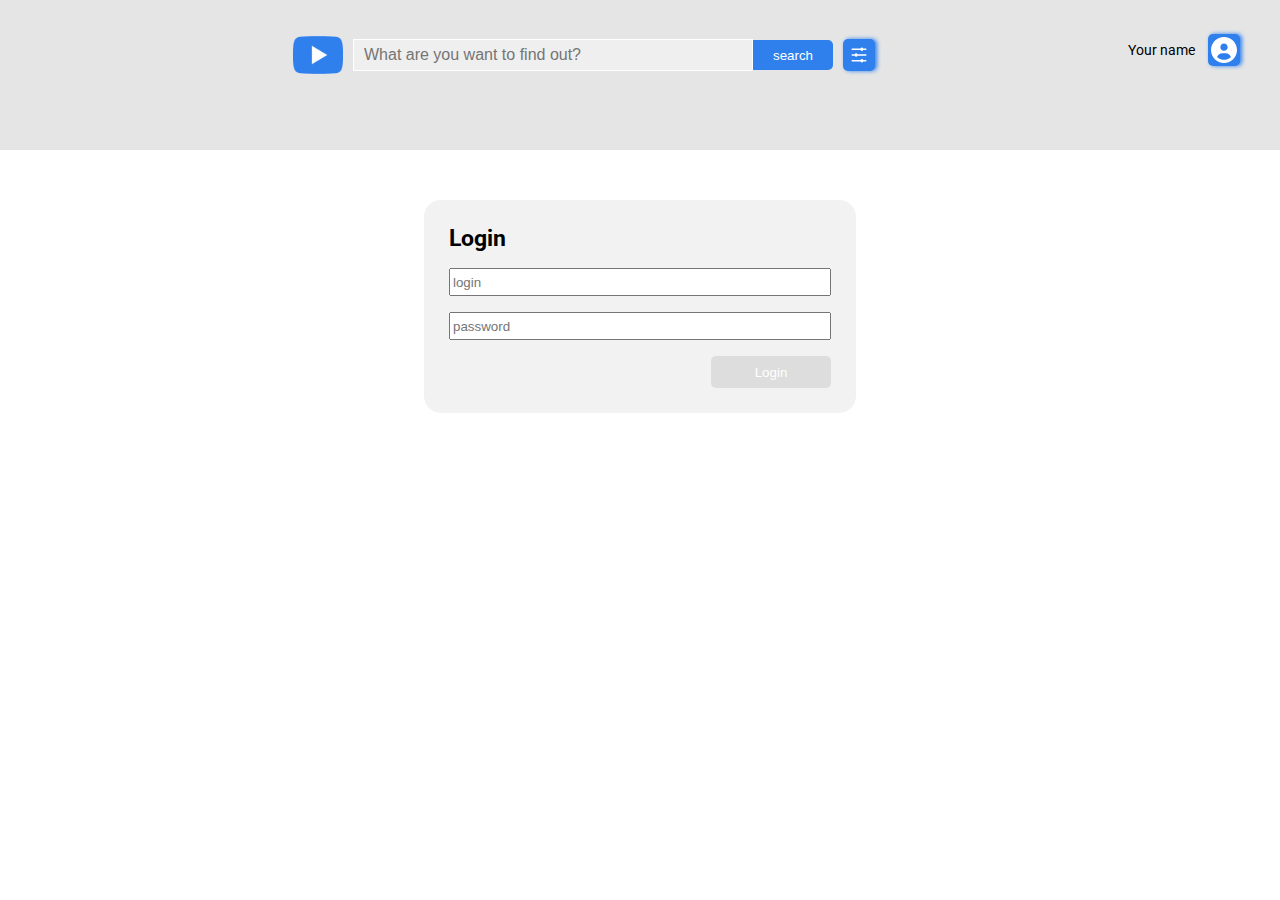
<file: index.html>
<!doctype html>
<html lang="en" data-critters-container>
<head>
  <meta charset="utf-8">
  <title>YoutubeClient</title>
  <base href="/">
  <meta name="viewport" content="width=device-width, initial-scale=1">
  <link rel="icon" type="image/x-icon" href="favicon.ico">
<style>@import"https://fonts.googleapis.com/css2?family=Montserrat:wght@100;200;300;400;500;600;700&family=Roboto:ital,wght@0,100;0,300;0,400;0,500;0,700;0,900;1,100;1,300;1,400;1,500;1,700;1,900&display=swap";html{height:100%}body{margin:0;height:100%}body{font-family:Montserrat,sans-serif;font-family:Roboto,sans-serif}*{box-sizing:border-box}</style><link rel="stylesheet" href="styles.8ffbc4d6f7a09f94.css" media="print" onload="this.media='all'"><noscript><link rel="stylesheet" href="styles.8ffbc4d6f7a09f94.css"></noscript></head>
<body>
  <app-root></app-root>
<script src="runtime.aaf77bb18ed4dddf.js" type="module"></script><script src="polyfills.cdc027e69fca47d0.js" type="module"></script><script src="main.fcd786240682745d.js" type="module"></script></body>
</html>
</file>
<file: styles.8ffbc4d6f7a09f94.css>
@import"https://fonts.googleapis.com/css2?family=Montserrat:wght@100;200;300;400;500;600;700&family=Roboto:ital,wght@0,100;0,300;0,400;0,500;0,700;0,900;1,100;1,300;1,400;1,500;1,700;1,900&display=swap";html{height:100%}body{margin:0;height:100%}body{font-family:Montserrat,sans-serif;font-family:Roboto,sans-serif}*{box-sizing:border-box}
</file>
